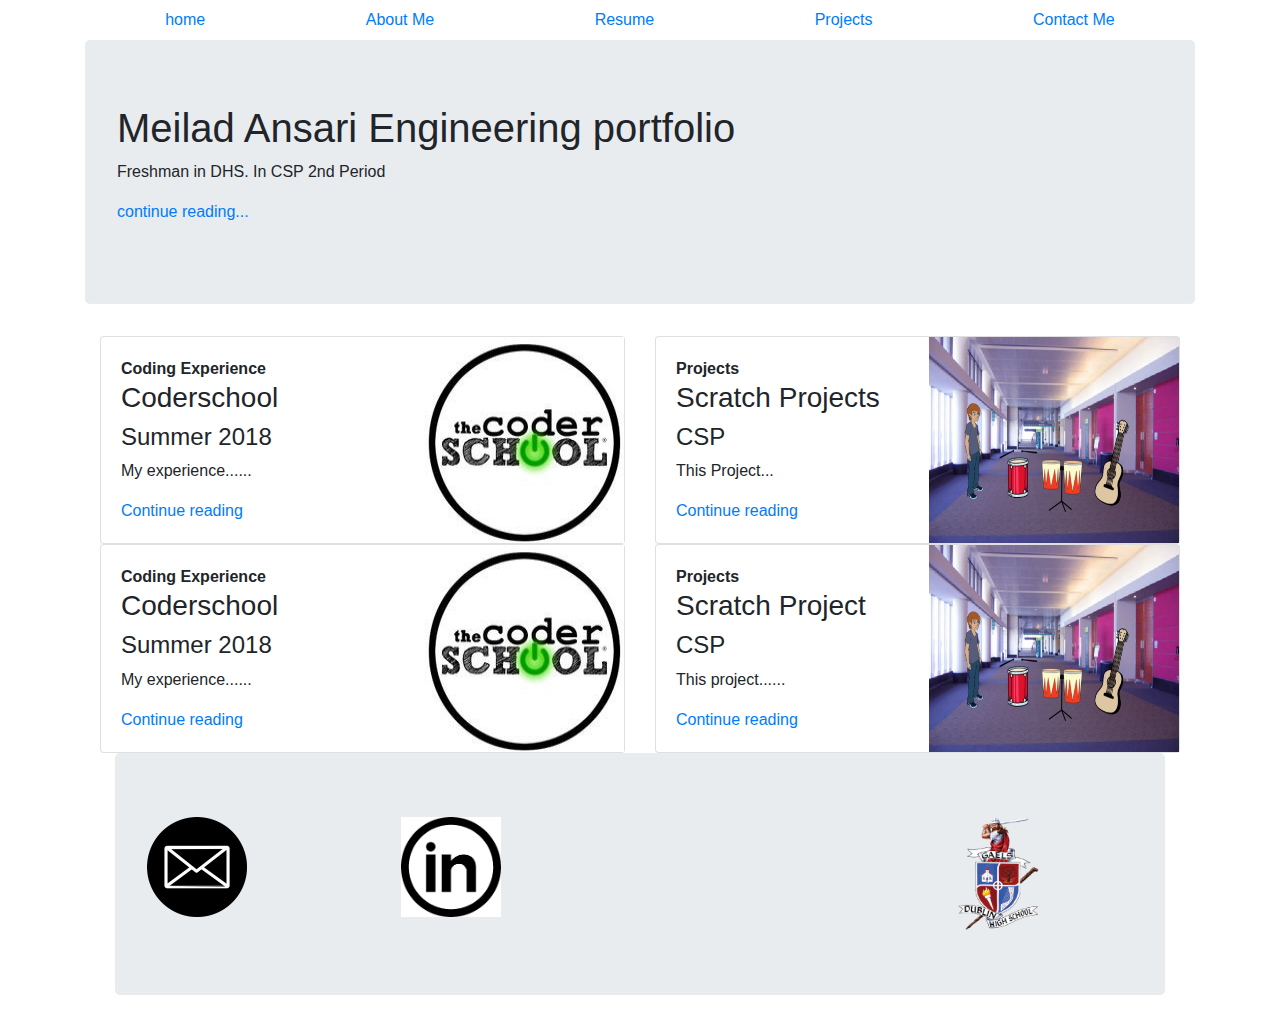
<file: index.html>
<!doctype html> 
<html lang= "en">
  <head>
    <meta charset="utf-8">
    <title> Engineering portfolio </title>
    <link href="Bootstrap_4.3.1/css/bootstrap.css" rel="stylesheet" type ="text/css"/>
    <title></title>
  </head>

  <body>
    
  <div class="container" >
    <nav class="nav nav-pills nav-fill">
      <a class="nav-item nav-link " href="index.html"> home</a>
      <a class="nav-item nav-link " href="Ansari_AboutMe.html"> About Me </a>
      <a class="nav-item nav-link " href="Ansari_Resume.html"> Resume </a>
      <a class="nav-item nav-link " href="Ansari_projects.html"> Projects </a>
      <a class="nav-item nav-link " href="Ansari_ContactMe.html"> Contact Me</a>
    </nav>

  <div class="jumbotron">
    <h1> Meilad Ansari Engineering portfolio </h1>
    <p> Freshman in DHS. In CSP 2nd Period</p>
    <p><a href="Ansari_AboutMe.html"> continue reading...</a></p>
  </div>

<div class="container">
  <div class='row'>
    <div class="col-md-6">
      <div class="card flex-md-row">
        <div class= "card-body">
          <strong>Coding Experience</strong>
          <h3>Coderschool</h3>
          <h4>Summer 2018</h4>
          <p> My experience......</p>
          <a href="Ansari_Resume.html"> Continue reading</a>
        </div>
           <img class="card-img-right" style='max-width:250px;' src="Images/hi.jpn" alt="Card image">
      </div>
    </div>

    <div class="col-md-6">
      <div class="card flex-md-row">
        <div class= "card-body">
          <strong>Projects</strong>
          <h3>Scratch Projects</h3>
          <h4>CSP</h4>
          <p> This  Project...</p>
          <a href="Ansari_Resume.htm"> Continue reading</a>
        </div>
      <img class="card-img-right" style='max-width:250px;' src="Images/project.png" alt="Card image">
      </div>
    </div>
  </div>

  <div class='row'>
    <div class="col-md-6">
      <div class="card flex-md-row">
        <div class= "card-body">
          <strong>Coding Experience</strong>
          <h3>Coderschool</h3>
          <h4>Summer 2018</h4>
          <p> My experience......</p>
          <a href="Ansari_Resume.html"> Continue reading</a>
        </div>
            <img class="card-img-right" style='max-width:250px;' src="Images/hi.jpn" alt="Card image">
      </div>
    </div>

    <div class="col-md-6">
      <div class="card flex-md-row">
        <div class= "card-body">
          <strong>Projects</strong>
          <h3>Scratch Project</h3>
          <h4>CSP</h4>
          <p> This project......</p>
          <a href="Ansari_Resume.htm"> Continue reading</a>
        </div>
       <img class="card-img-right" style='max-width:250px;' src="Images/project.png" alt="Card image">
      </div>
    </div>
  </div>
  
  </body>
<footer class="container">
  <div class='jumbotron'>
    <div class="row">
      <div class="col-3">
        <a href=mailto:'ansarimeilad@gmail.com'>
          <img src="Images/email.png" alt="email" style='max-width:100px'/>
        </a>
      </div>
      <div class="col-3">
        <a href='https://www.linkedin.com/pub/adam-brown/72/429/aa0'>
          <img src="Images/images.png" style='max-width:100px'>
        </a>
      </div>
      <div class='col-5'>
        <a href='http://www.dublin.k12.ca.us/dhs'>
          <img src="Images/DHS2.png" style='max-width:100px' class='float-right'>
          </a>
      </div>
    </div>
  </div>
</footer>
</file>
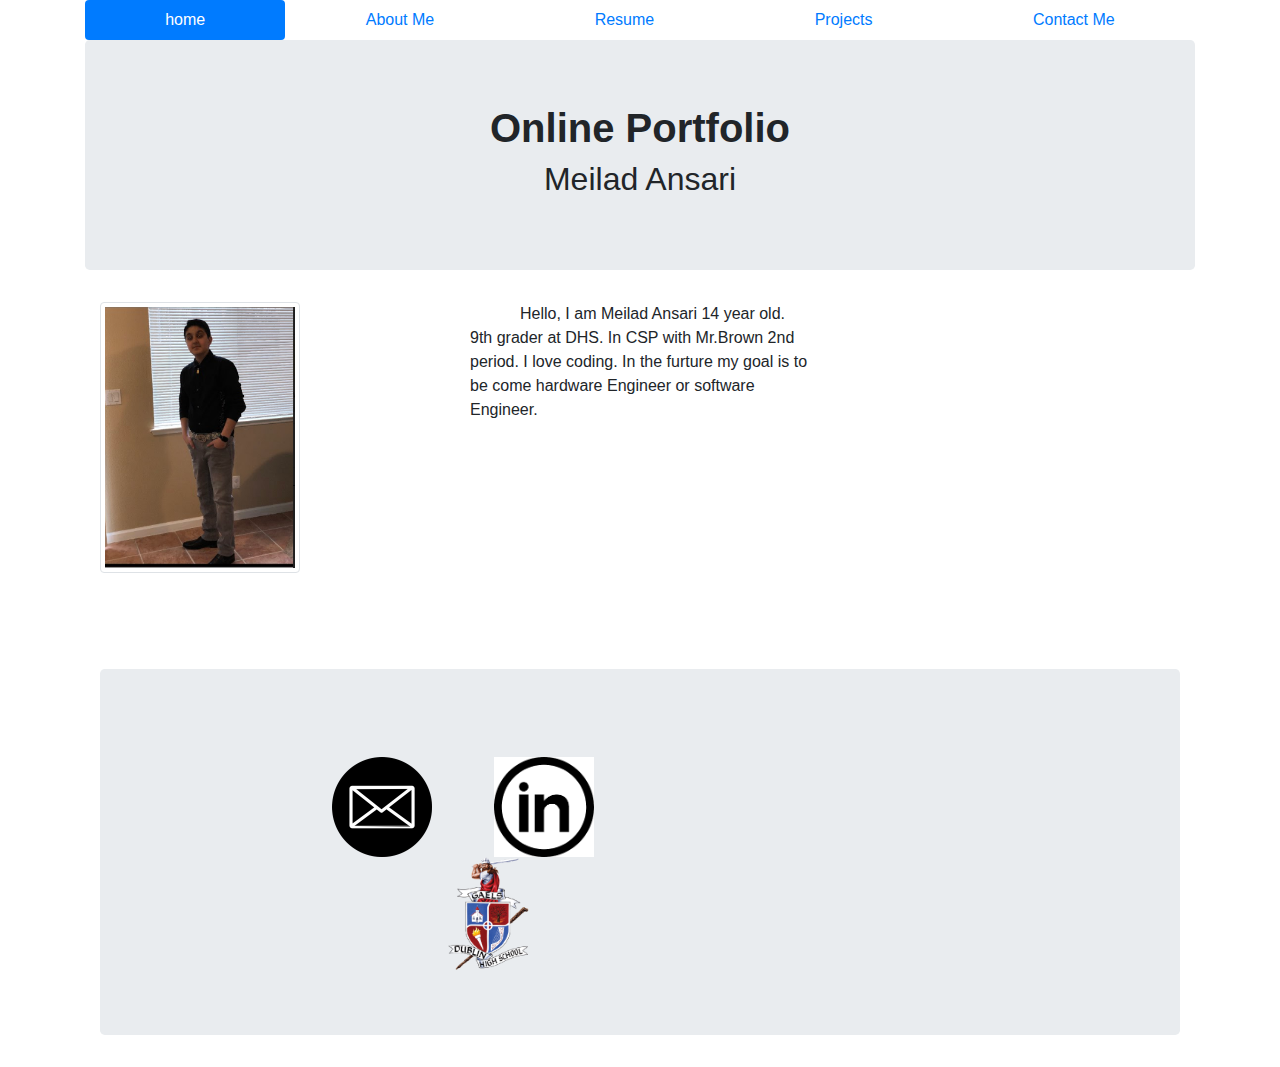
<file: Ansari_AboutMe.html>
<!doctype html>
<html lang= "en">
 <head>
   <meta charset="utf-8">
   <title> Engineering portfolio </title>
   <link href="Bootstrap_4.3.1/css/bootstrap.css" rel="stylesheet" type ="text/css"/>
   <title></title>
 </head>
 
 <body>
  
 <div class="container" >
   <nav class="nav nav-pills nav-fill">
     <a class="nav-item nav-link active" href="index.html"> home</a>
     <a class="nav-item nav-link " href="Ansari_AboutMe.html"> About Me </a>
     <a class="nav-item nav-link " href="Ansari_Resume.html"> Resume </a>
     <a class="nav-item nav-link " href="Ansari_Projects.html"> Projects </a>
     <a class="nav-item nav-link " href="Ansari_ContactMe.html"> Contact Me</a>
   </nav>

<div class="jumbotron text-center">
  <h1 style="text-align: center"><strong>Online Portfolio</strong></h1>
  <h2>Meilad Ansari</h2>
</div>

<section class="main">
  <div class="container">
    <div class="row">
      <div class="col-md-4">
        <a href="#">
          <img src="Images/mypic.png" class="img-thumbnail"style='max-width:200px'style="margin:50px;">
        </a>
      </div>
      <div class="col-md-4">
        <a herf="#"
        <p style="margin:50px;">Hello, I am Meilad Ansari 14 year old. 9th grader at DHS. In CSP with Mr.Brown 2nd period. I love coding. In the furture my goal is to be come hardware Engineer or software Engineer.  </p>
      </div>
    </div>
  </div>
</section>
 </body>
<footer class="container">
  <div class='jumbotron'>
    <div class="row">
      <div class="col-3">
        <a href=mailto:'ansarimeilad@gmail.com'>
          <img src="Images/email.png" alt="email" style='max-width:100px'/>
        </a>
      </div>
      <div class="col-3">
        <a href='https://www.linkedin.com/pub/adam-brown/72/429/aa0'>
          <img src="Images/images.png" style='max-width:100px'>
        </a>
      </div>
      <div class='col-5'>
        <a href='http://www.dublin.k12.ca.us/dhs'>
          <img src="Images/DHS2.png" style='max-width:100px' class='float-right' style="img-align:center;">
          </a>
      </div>
    </div>
  </div>
</footer>
</file>
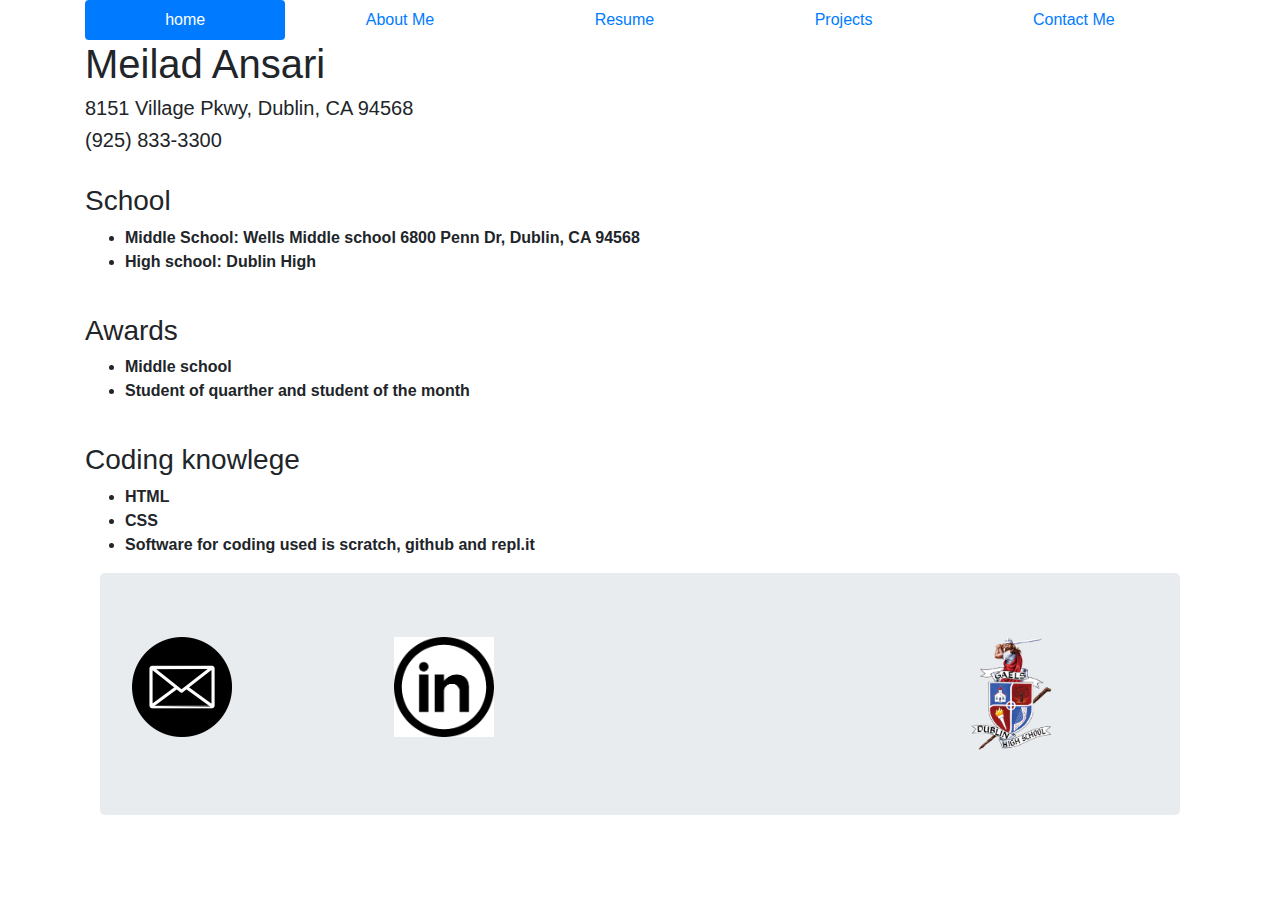
<file: Ansari_Resume.html>
<!doctype html>
<html lang= "en">
 <head>
   <meta charset="utf-8">
   <title> Engineering portfolio </title>
   <link href="Bootstrap_4.3.1/css/bootstrap.css" rel="stylesheet" type ="text/css"/>
   <title></title>
 </head>
 
 <body>
  
 <div class="container" >
   <nav class="nav nav-pills nav-fill">
     <a class="nav-item nav-link active" href="index.html"> home</a>
     <a class="nav-item nav-link " href="Ansari_AboutMe.html"> About Me </a>
     <a class="nav-item nav-link " href="Ansari_Resume.html"> Resume </a>
     <a class="nav-item nav-link " href="Ansari_Projects.html"> Projects </a>
     <a class="nav-item nav-link " href="Ansari_ContactMe.html"> Contact Me</a>
   </nav>





<strong><h1>Meilad Ansari</h1></strong>
<h5>8151 Village Pkwy, Dublin, CA 94568 </h5>
<h5>(925) 833-3300</h5>

<br/>
<strong><h3> School</h3>
<ul>
  <li>Middle School: Wells Middle school
    6800 Penn Dr, Dublin, CA 94568
  </li>
  <li> High school: Dublin High</li>
</ul>

<br/>
<strong><h3> Awards</h3>
<ul>
  <li>Middle school</li>
  <li> Student of quarther and student of the month</li>
</ul>


<br/>
<strong><h3> Coding knowlege</h3>
<ul>
  <li>HTML</li>
  <li> CSS </li>
  <li> Software for coding used is scratch, github and repl.it</li>
</ul>




 <footer class="container">
  <div class='jumbotron'>
    <div class="row">
      <div class="col-3">
        <a href=mailto:'ansarimeilad@gmail.com'>
          <img src="Images/email.png" alt="email" style='max-width:100px'/>
        </a>
      </div>
      <div class="col-3">
        <a href='https://www.linkedin.com/pub/adam-brown/72/429/aa0'>
          <img src="Images/images.png" style='max-width:100px'>
        </a>
      </div>
      <div class='col-5'>
        <a href='http://www.dublin.k12.ca.us/dhs'>
          <img src="Images/DHS2.png" style='max-width:100px' class='float-right' style="img-align:center;">
          </a>
      </div>
    </div>
  </div>
</footer>
</file>
